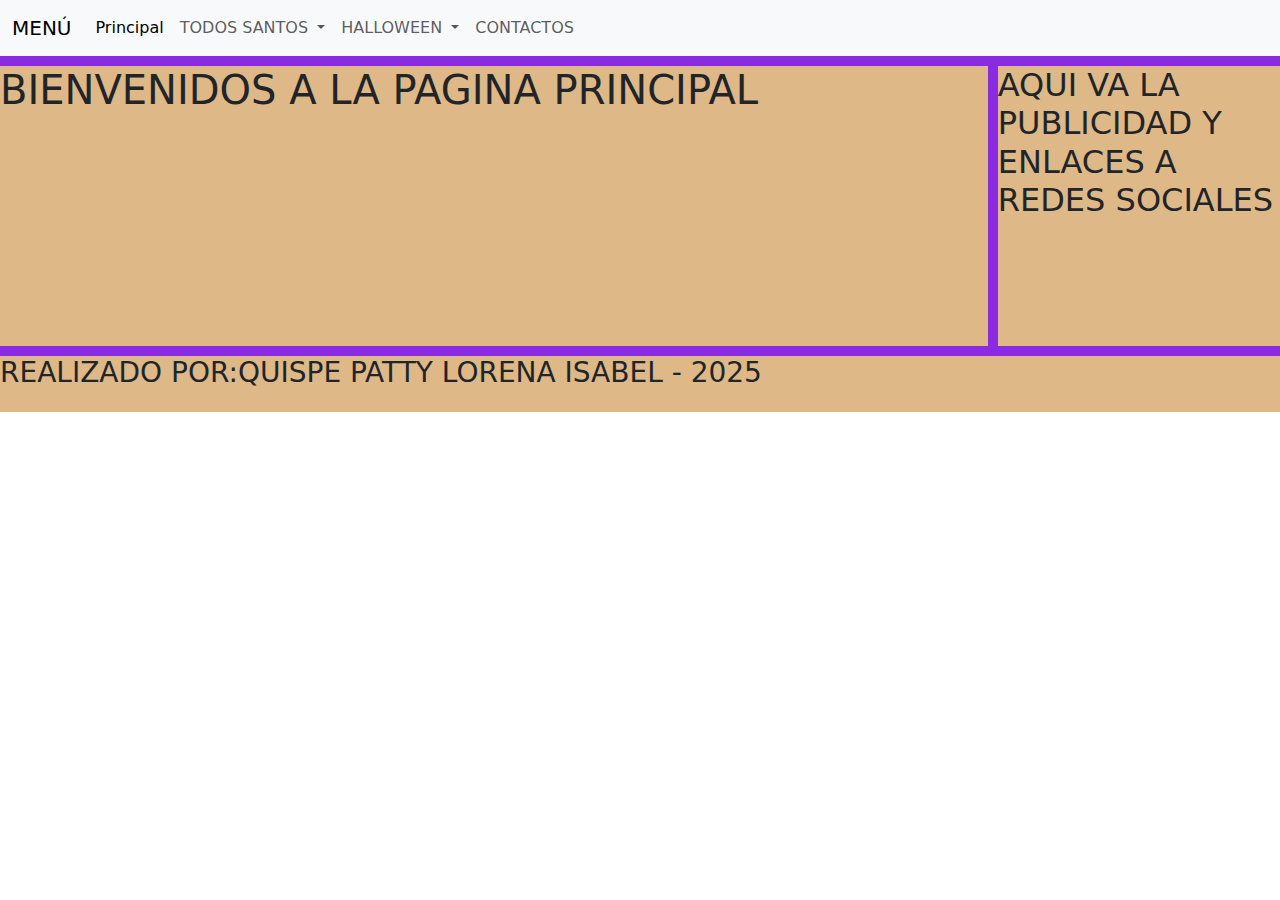
<file: index.html>
<!DOCTYPE html>
<html lang="en">
<head>
    <meta charset="UTF-8">
    <meta name="viewport" content="width=device-width, initial-scale=1.0">
    <title>Tarea</title>
    <link rel="stylesheet" href="https://cdn.jsdelivr.net/npm/bootstrap@5.2.3/dist/css/bootstrap.min.css">

    <link rel="stylesheet" href="css/estructura.css">
</head>
<body>
    <div class="padre" class="container-fluid">
        <div class="MENU" class="container-fluid">
            <nav class="navbar navbar-expand-lg bg-light">
  <div class="container-fluid">
    <a class="navbar-brand" href="#">MENÚ</a>
    <button class="navbar-toggler" type="button" data-bs-toggle="collapse" data-bs-target="#navbarNavDropdown" aria-controls="navbarNavDropdown" aria-expanded="false" aria-label="Toggle navigation">
      <span class="navbar-toggler-icon"></span>
    </button>
    <div class="collapse navbar-collapse" id="navbarNavDropdown">
      <ul class="navbar-nav">
        <li class="nav-item">
          <a class="nav-link active" aria-current="page" href="./index.html">Principal</a>
        </li>
        <li class="nav-item dropdown">
          <a class="nav-link dropdown-toggle" href="#" role="button" data-bs-toggle="dropdown" aria-expanded="false">
            TODOS SANTOS
          </a>
          <ul class="dropdown-menu">
            <li><a class="dropdown-item" href="./pags/todos1.html">HISTORIA</a></li>
            <li><a class="dropdown-item" href="./pags/costumbresT.html">COSTUMBRES</a></li>
            <li><a class="dropdown-item" href="./pags/gastroT.html">GASTRONOMIA</a></li>
            <li><a class="dropdown-item" href="./pags/vestiT.html">VESTIMENTA TÍPICA</a></li>
          </ul>
        </li>
        <li class="nav-item dropdown">
          <a class="nav-link dropdown-toggle" href="#" role="button" data-bs-toggle="dropdown" aria-expanded="false">
            HALLOWEEN
          </a>
          <ul class="dropdown-menu">
            <li><a class="dropdown-item" href="./pags/histoH.html">HISTORIA</a></li>
            <li><a class="dropdown-item" href="./pags/costumH.html">COSTUMBRES</a></li>
            <li><a class="dropdown-item" href="./pags/gastroH.html">GASTRONOMIA</a></li>
            <li><a class="dropdown-item" href="./pags/vestiH.html">VESTIMENTA TÍPICA</a></li>
          </ul>
        </li>
        <li class="nav-item">
          <a class="nav-link" href="./pags/contactos.html">CONTACTOS</a>
        </li>
      </ul>
    </div>
  </div>
</nav>

        </div>
        <div class="CONTENIDO" class="container-fluid">
            <h1>BIENVENIDOS A LA PAGINA PRINCIPAL</h1>
        </div>
        <div class="ADS" class="container-fluid">
            <h2> AQUI VA LA PUBLICIDAD Y ENLACES A REDES SOCIALES</h2>
        </div>
        <div class="PIE" class="container-fluid">
            <h3>REALIZADO POR:QUISPE PATTY LORENA ISABEL - 2025</h3>
        </div>
    </div>

    <script src="https://cdn.jsdelivr.net/npm/bootstrap@5.2.3/dist/js/bootstrap.bundle.min.js"></script>
</body>
</html>
</file>
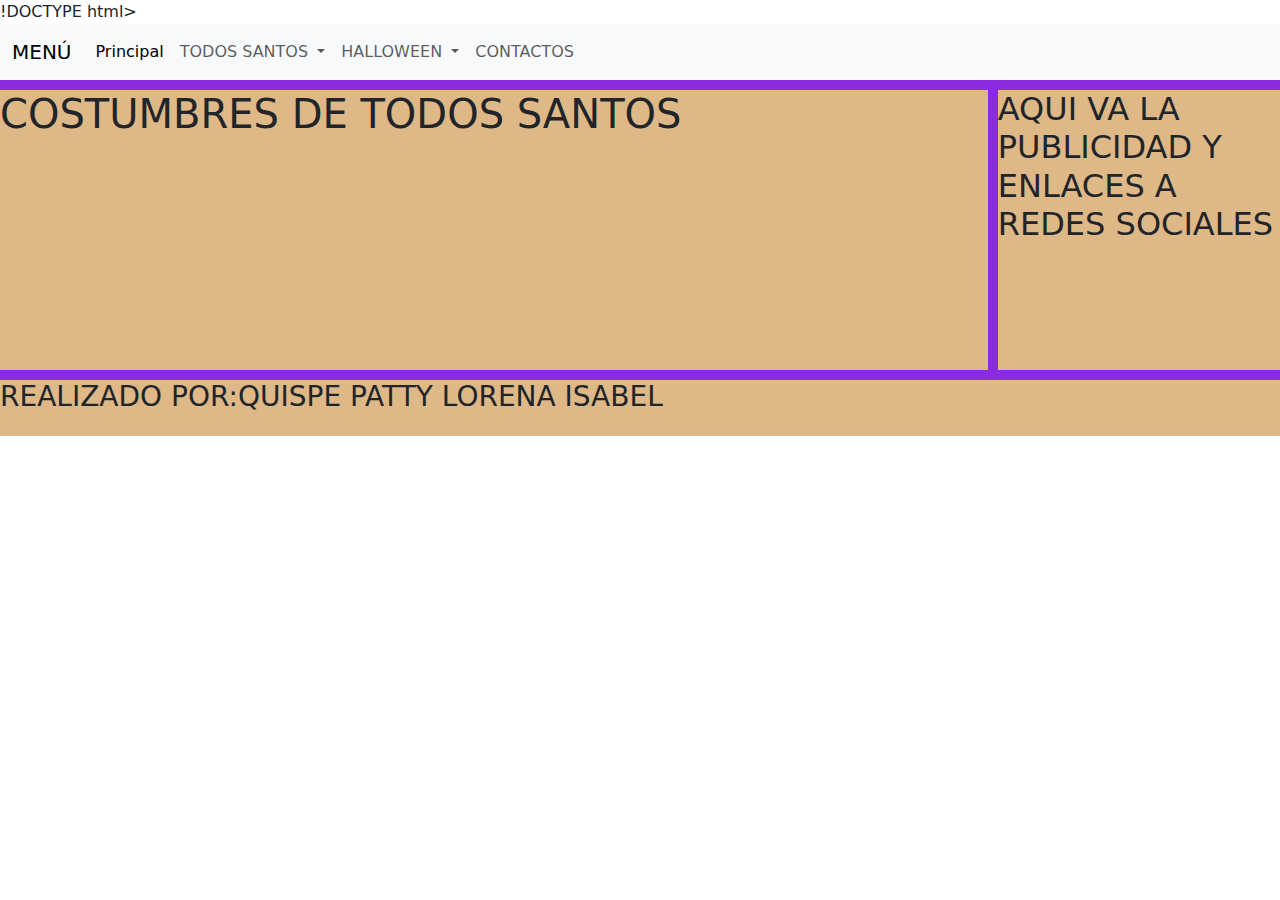
<file: pags/costumbresT.html>
!DOCTYPE html>
<html lang="en">
<head>
    <meta charset="UTF-8">
    <meta name="viewport" content="width=device-width, initial-scale=1.0">
    <title>Tarea</title>
    <link rel="stylesheet" href="https://cdn.jsdelivr.net/npm/bootstrap@5.2.3/dist/css/bootstrap.min.css">

    <link rel="stylesheet" href="../css/estructura.css">
</head>
<body>
    <div class="padre" class="container-fluid">
        <div class="MENU" class="container-fluid">
            <nav class="navbar navbar-expand-lg bg-light">
  <div class="container-fluid">
    <a class="navbar-brand" href="#">MENÚ</a>
    <button class="navbar-toggler" type="button" data-bs-toggle="collapse" data-bs-target="#navbarNavDropdown" aria-controls="navbarNavDropdown" aria-expanded="false" aria-label="Toggle navigation">
      <span class="navbar-toggler-icon"></span>
    </button>
    <div class="collapse navbar-collapse" id="navbarNavDropdown">
      <ul class="navbar-nav">
        <li class="nav-item">
          <a class="nav-link active" aria-current="page" href="./index.html">Principal</a>
        </li>
        <li class="nav-item dropdown">
          <a class="nav-link dropdown-toggle" href="#" role="button" data-bs-toggle="dropdown" aria-expanded="false">
            TODOS SANTOS
          </a>
          <ul class="dropdown-menu">
            <li><a class="dropdown-item" href="./todos1.html">HISTORIA</a></li>
            <li><a class="dropdown-item" href="./costumbresT.html">COSTUMBRES</a></li>
            <li><a class="dropdown-item" href="./gastroT.html">GASTRONOMIA</a></li>
             <li><a class="dropdown-item" href="./vestiT.html">VESTIMENTA TÍPICA</a></li>
          </ul>
        </li>
        <li class="nav-item dropdown">
          <a class="nav-link dropdown-toggle" href="#" role="button" data-bs-toggle="dropdown" aria-expanded="false">
            HALLOWEEN
          </a>
          <ul class="dropdown-menu">
            <li><a class="dropdown-item" href="./histoH.html">HISTORIA</a></li>
            <li><a class="dropdown-item" href="./costumH.html">COSTUMBRES</a></li>
            <li><a class="dropdown-item" href="./gastroH.html">GASTRONOMIA</a></li>
            <li><a class="dropdown-item" href="./vestiH.html">VESTIMENTA TÍPICA</a></li>
          </ul>
        </li>
        <li class="nav-item">
          <a class="nav-link" href="./contactos.html">CONTACTOS</a>
        </li>
      </ul>
    </div>
  </div>
</nav>

        </div>
        <div class="CONTENIDO" class="container-fluid">
            <h1>COSTUMBRES DE TODOS SANTOS</h1>
        </div>
        <div class="ADS" class="container-fluid">
            <h2> AQUI VA LA PUBLICIDAD Y ENLACES A REDES SOCIALES</h2>
        </div>
        <div class="PIE" class="container-fluid">
            <h3>REALIZADO POR:QUISPE PATTY LORENA ISABEL</h3>
        </div>
    </div>

    <script src="https://cdn.jsdelivr.net/npm/bootstrap@5.2.3/dist/js/bootstrap.bundle.min.js"></script>
</body>
</html>
</file>
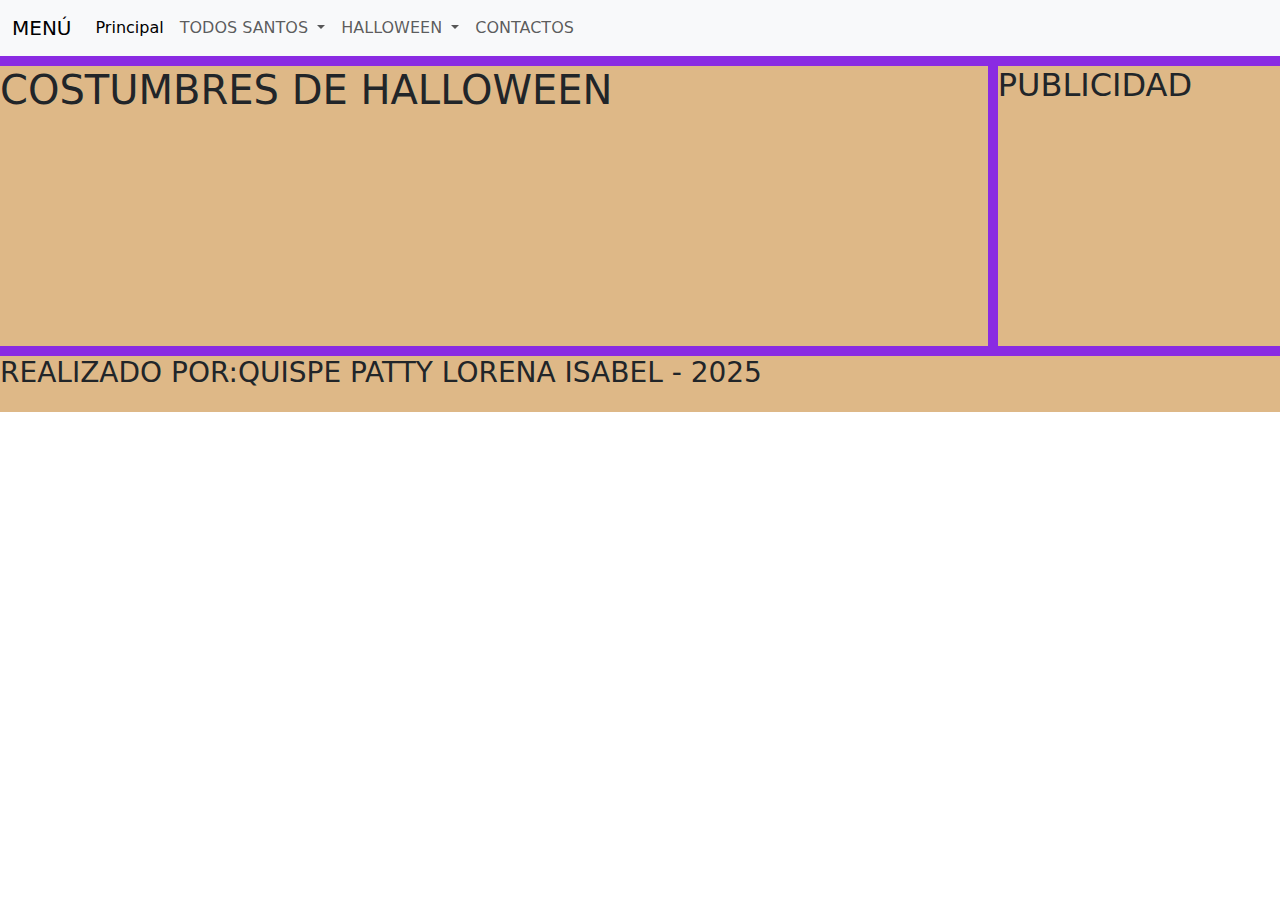
<file: pags/costumH.html>
<!DOCTYPE html>
<html lang="en">
<head>
    <meta charset="UTF-8">
    <meta name="viewport" content="width=device-width, initial-scale=1.0">
    <title>Tarea</title>
    <link rel="stylesheet" href="https://cdn.jsdelivr.net/npm/bootstrap@5.2.3/dist/css/bootstrap.min.css">

    <link rel="stylesheet" href="../css/estructura.css">
</head>
<body>
    <div class="padre" class="container-fluid">
        <div class="MENU" class="container-fluid">
            <nav class="navbar navbar-expand-lg bg-light">
  <div class="container-fluid">
    <a class="navbar-brand" href="#">MENÚ</a>
    <button class="navbar-toggler" type="button" data-bs-toggle="collapse" data-bs-target="#navbarNavDropdown" aria-controls="navbarNavDropdown" aria-expanded="false" aria-label="Toggle navigation">
      <span class="navbar-toggler-icon"></span>
    </button>
    <div class="collapse navbar-collapse" id="navbarNavDropdown">
      <ul class="navbar-nav">
        <li class="nav-item">
          <a class="nav-link active" aria-current="page" href="../index.html">Principal</a>
        </li>
        <li class="nav-item dropdown">
          <a class="nav-link dropdown-toggle" href="#" role="button" data-bs-toggle="dropdown" aria-expanded="false">
            TODOS SANTOS
          </a>
          <ul class="dropdown-menu">
            <li><a class="dropdown-item" href="./todos1.html">HISTORIA</a></li>
            <li><a class="dropdown-item" href="./costumbresT.html">COSTUMBRES</a></li>
            <li><a class="dropdown-item" href="./gastroT.html">GASTRONOMIA</a></li>
            <li><a class="dropdown-item" href="./vestiT.html">VESTIMENTA TÍPICA</a></li>
          </ul>
        </li>
        <li class="nav-item dropdown">
          <a class="nav-link dropdown-toggle" href="#" role="button" data-bs-toggle="dropdown" aria-expanded="false">
            HALLOWEEN
          </a>
          <ul class="dropdown-menu">
            <li><a class="dropdown-item" href="./histoH.html">HISTORIA</a></li>
            <li><a class="dropdown-item" href="./costumH.html">COSTUMBRES</a></li>
            <li><a class="dropdown-item" href="./gastroH.html">GASTRONOMIA</a></li>
            <li><a class="dropdown-item" href="./vestiH.html">VESTIMENTA TÍPICA</a></li>
          </ul>
        </li>
        <li class="nav-item">
          <a class="nav-link" href="./contactos.html">CONTACTOS</a>
        </li>
      </ul>
    </div>
  </div>
</nav>
        </div>
        <div class="CONTENIDO" class="container-fluid">
            <h1>COSTUMBRES DE HALLOWEEN</h1>
        </div>
        <div class="ADS" class="container-fluid">
            <h2>PUBLICIDAD</h2>
        </div>
        <div class="PIE" class="container-fluid">
            <h3>REALIZADO POR:QUISPE PATTY LORENA ISABEL - 2025</h3>
        </div>
    </div>

    <script src="https://cdn.jsdelivr.net/npm/bootstrap@5.2.3/dist/js/bootstrap.bundle.min.js"></script>
</body>
</html>
</file>
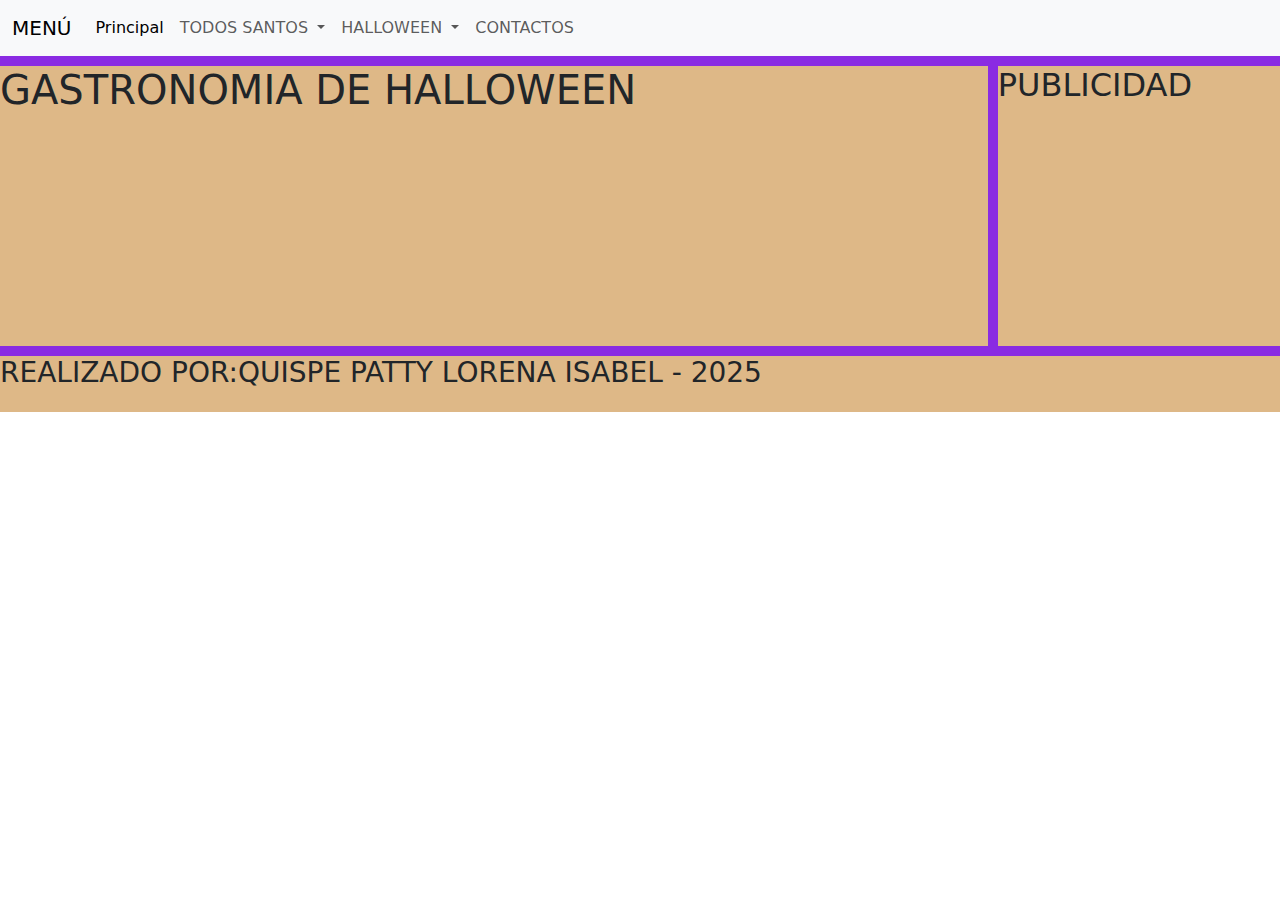
<file: pags/gastroH.html>
<!DOCTYPE html>
<html lang="en">
<head>
    <meta charset="UTF-8">
    <meta name="viewport" content="width=device-width, initial-scale=1.0">
    <title>Tarea</title>
    <link rel="stylesheet" href="https://cdn.jsdelivr.net/npm/bootstrap@5.2.3/dist/css/bootstrap.min.css">

    <link rel="stylesheet" href="../css/estructura.css">
</head>
<body>
    <div class="padre" class="container-fluid">
        <div class="MENU" class="container-fluid">
            <nav class="navbar navbar-expand-lg bg-light">
  <div class="container-fluid">
    <a class="navbar-brand" href="#">MENÚ</a>
    <button class="navbar-toggler" type="button" data-bs-toggle="collapse" data-bs-target="#navbarNavDropdown" aria-controls="navbarNavDropdown" aria-expanded="false" aria-label="Toggle navigation">
      <span class="navbar-toggler-icon"></span>
    </button>
    <div class="collapse navbar-collapse" id="navbarNavDropdown">
      <ul class="navbar-nav">
        <li class="nav-item">
          <a class="nav-link active" aria-current="page" href="../index.html">Principal</a>
        </li>
        <li class="nav-item dropdown">
          <a class="nav-link dropdown-toggle" href="#" role="button" data-bs-toggle="dropdown" aria-expanded="false">
            TODOS SANTOS
          </a>
          <ul class="dropdown-menu">
            <li><a class="dropdown-item" href="./todos1.html">HISTORIA</a></li>
            <li><a class="dropdown-item" href="./costumbresT.html">COSTUMBRES</a></li>
            <li><a class="dropdown-item" href="./gastroT.html">GASTRONOMIA</a></li>
            <li><a class="dropdown-item" href="./vestiT.html">VESTIMENTA TÍPICA</a></li>
          </ul>
        </li>
        <li class="nav-item dropdown">
          <a class="nav-link dropdown-toggle" href="#" role="button" data-bs-toggle="dropdown" aria-expanded="false">
            HALLOWEEN
          </a>
          <ul class="dropdown-menu">
            <li><a class="dropdown-item" href="./histoH.html">HISTORIA</a></li>
            <li><a class="dropdown-item" href="./costumH.html">COSTUMBRES</a></li>
            <li><a class="dropdown-item" href="./gastroH.html">GASTRONOMIA</a></li>
            <li><a class="dropdown-item" href="./vestiH.html">VESTIMENTA TÍPICA</a></li>
          </ul>
        </li>
        <li class="nav-item">
          <a class="nav-link" href="./contactos.html">CONTACTOS</a>
        </li>
      </ul>
    </div>
  </div>
</nav>
        </div>
        <div class="CONTENIDO" class="container-fluid">
            <h1>GASTRONOMIA DE HALLOWEEN</h1>
        </div>
        <div class="ADS" class="container-fluid">
            <h2>PUBLICIDAD</h2>
        </div>
        <div class="PIE" class="container-fluid">
            <h3>REALIZADO POR:QUISPE PATTY LORENA ISABEL - 2025</h3>
        </div>
    </div>

    <script src="https://cdn.jsdelivr.net/npm/bootstrap@5.2.3/dist/js/bootstrap.bundle.min.js"></script>
</body>
</html>
</file>
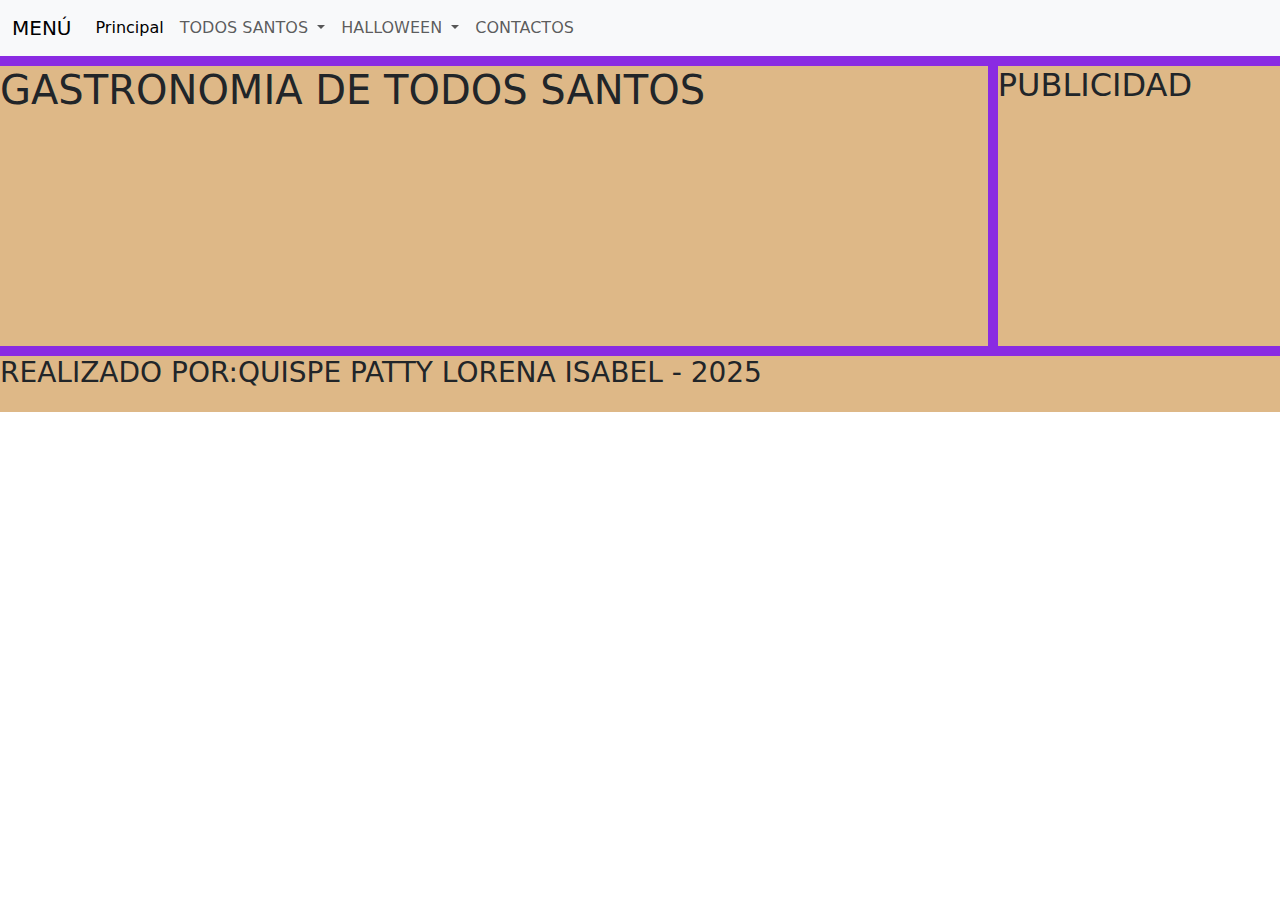
<file: pags/gastroT.html>
<!DOCTYPE html>
<html lang="en">
<head>
    <meta charset="UTF-8">
    <meta name="viewport" content="width=device-width, initial-scale=1.0">
    <title>Tarea</title>
    <link rel="stylesheet" href="https://cdn.jsdelivr.net/npm/bootstrap@5.2.3/dist/css/bootstrap.min.css">

    <link rel="stylesheet" href="../css/estructura.css">
</head>
<body>
    <div class="padre" class="container-fluid">
        <div class="MENU" class="container-fluid">
            <nav class="navbar navbar-expand-lg bg-light">
  <div class="container-fluid">
    <a class="navbar-brand" href="#">MENÚ</a>
    <button class="navbar-toggler" type="button" data-bs-toggle="collapse" data-bs-target="#navbarNavDropdown" aria-controls="navbarNavDropdown" aria-expanded="false" aria-label="Toggle navigation">
      <span class="navbar-toggler-icon"></span>
    </button>
    <div class="collapse navbar-collapse" id="navbarNavDropdown">
      <ul class="navbar-nav">
        <li class="nav-item">
          <a class="nav-link active" aria-current="page" href="../index.html">Principal</a>
        </li>
        <li class="nav-item dropdown">
          <a class="nav-link dropdown-toggle" href="#" role="button" data-bs-toggle="dropdown" aria-expanded="false">
            TODOS SANTOS
          </a>
          <ul class="dropdown-menu">
            <li><a class="dropdown-item" href="./todos1.html">HISTORIA</a></li>
            <li><a class="dropdown-item" href="./costumbresT.html">COSTUMBRES</a></li>
            <li><a class="dropdown-item" href="./gastroT.html">GASTRONOMIA</a></li>
            <li><a class="dropdown-item" href="./vestiT.html">VESTIMENTA TÍPICA</a></li>
          </ul>
        </li>
        <li class="nav-item dropdown">
          <a class="nav-link dropdown-toggle" href="#" role="button" data-bs-toggle="dropdown" aria-expanded="false">
            HALLOWEEN
          </a>
          <ul class="dropdown-menu">
            <li><a class="dropdown-item" href="./histoH.html">HISTORIA</a></li>
            <li><a class="dropdown-item" href="./costumH.html">COSTUMBRES</a></li>
            <li><a class="dropdown-item" href="./gastroH.html">GASTRONOMIA</a></li>
            <li><a class="dropdown-item" href="./vestiH.html">VESTIMENTA TÍPICA</a></li>
          </ul>
        </li>
        <li class="nav-item">
          <a class="nav-link" href="./contactos.html">CONTACTOS</a>
        </li>
      </ul>
    </div>
  </div>
</nav>
        </div>
        <div class="CONTENIDO" class="container-fluid">
            <h1>GASTRONOMIA DE TODOS SANTOS</h1>
        </div>
        <div class="ADS" class="container-fluid">
            <h2>PUBLICIDAD</h2>
        </div>
        <div class="PIE" class="container-fluid">
            <h3>REALIZADO POR:QUISPE PATTY LORENA ISABEL - 2025</h3>
        </div>
    </div>

    <script src="https://cdn.jsdelivr.net/npm/bootstrap@5.2.3/dist/js/bootstrap.bundle.min.js"></script>
</body>
</html>
</file>
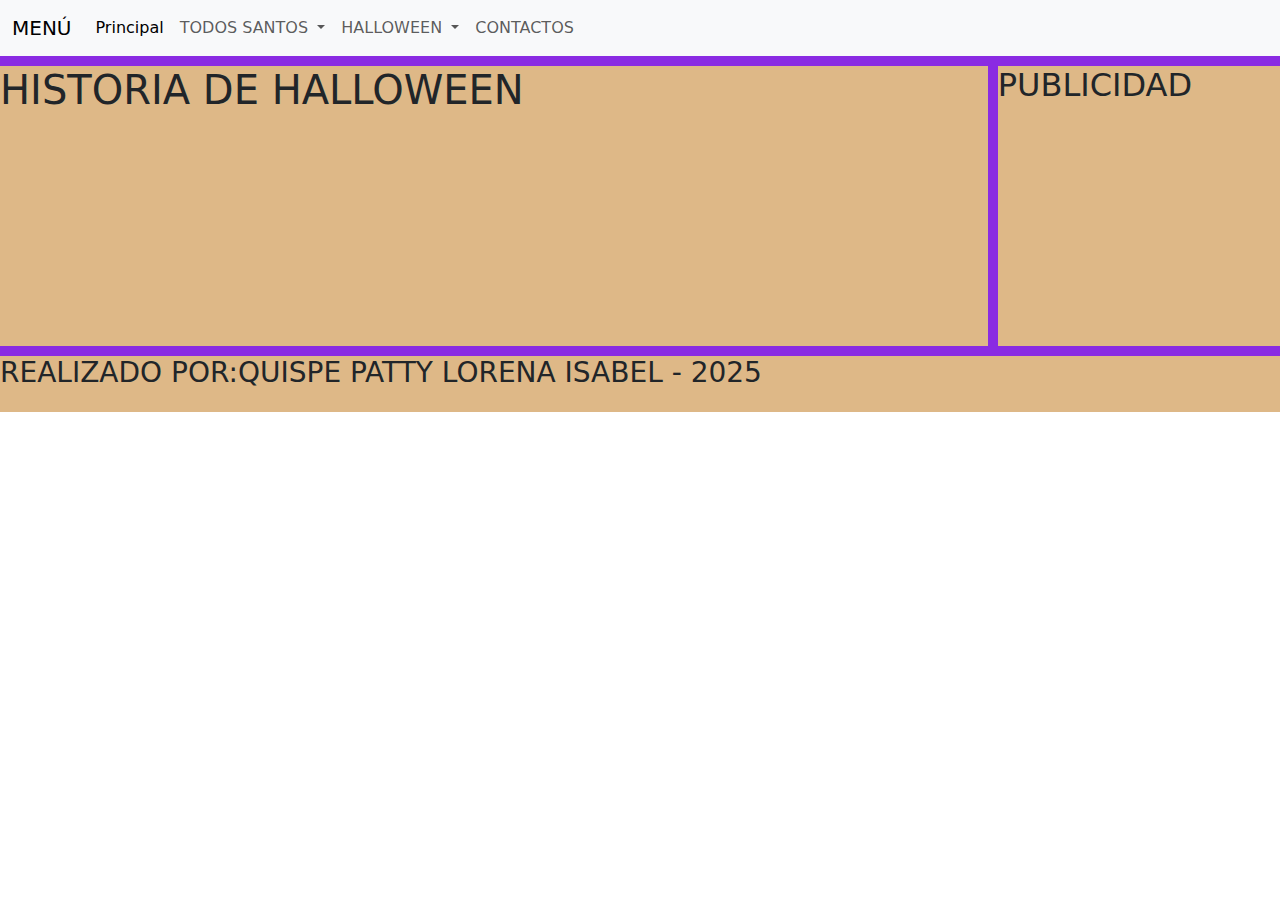
<file: pags/histoH.html>
<!DOCTYPE html>
<html lang="en">
<head>
    <meta charset="UTF-8">
    <meta name="viewport" content="width=device-width, initial-scale=1.0">
    <title>Tarea</title>
    <link rel="stylesheet" href="https://cdn.jsdelivr.net/npm/bootstrap@5.2.3/dist/css/bootstrap.min.css">

    <link rel="stylesheet" href="../css/estructura.css">
</head>
<body>
    <div class="padre" class="container-fluid">
        <div class="MENU" class="container-fluid">
            <nav class="navbar navbar-expand-lg bg-light">
  <div class="container-fluid">
    <a class="navbar-brand" href="#">MENÚ</a>
    <button class="navbar-toggler" type="button" data-bs-toggle="collapse" data-bs-target="#navbarNavDropdown" aria-controls="navbarNavDropdown" aria-expanded="false" aria-label="Toggle navigation">
      <span class="navbar-toggler-icon"></span>
    </button>
    <div class="collapse navbar-collapse" id="navbarNavDropdown">
      <ul class="navbar-nav">
        <li class="nav-item">
          <a class="nav-link active" aria-current="page" href="../index.html">Principal</a>
        </li>
        <li class="nav-item dropdown">
          <a class="nav-link dropdown-toggle" href="#" role="button" data-bs-toggle="dropdown" aria-expanded="false">
            TODOS SANTOS
          </a>
          <ul class="dropdown-menu">
            <li><a class="dropdown-item" href="./todos1.html">HISTORIA</a></li>
            <li><a class="dropdown-item" href="./costumbresT.html">COSTUMBRES</a></li>
            <li><a class="dropdown-item" href="./gastroT.html">GASTRONOMIA</a></li>
            <li><a class="dropdown-item" href="./vestiT.html">VESTIMENTA TÍPICA</a></li>
          </ul>
        </li>
        <li class="nav-item dropdown">
          <a class="nav-link dropdown-toggle" href="#" role="button" data-bs-toggle="dropdown" aria-expanded="false">
            HALLOWEEN
          </a>
          <ul class="dropdown-menu">
            <li><a class="dropdown-item" href="./histoH.html">HISTORIA</a></li>
            <li><a class="dropdown-item" href="./costumH.html">COSTUMBRES</a></li>
            <li><a class="dropdown-item" href="./gastroH.html">GASTRONOMIA</a></li>
            <li><a class="dropdown-item" href="./vestiH.html">VESTIMENTA TÍPICA</a></li>
          </ul>
        </li>
        <li class="nav-item">
          <a class="nav-link" href="./contactos.html">CONTACTOS</a>
        </li>
      </ul>
    </div>
  </div>
</nav>

        </div>
        <div class="CONTENIDO" class="container-fluid">
            <h1>HISTORIA DE HALLOWEEN</h1>
        </div>
        <div class="ADS" class="container-fluid">
            <h2>PUBLICIDAD</h2>
        </div>
        <div class="PIE" class="container-fluid">
            <h3>REALIZADO POR:QUISPE PATTY LORENA ISABEL - 2025</h3>
        </div>
    </div>

    <script src="https://cdn.jsdelivr.net/npm/bootstrap@5.2.3/dist/js/bootstrap.bundle.min.js"></script>
</body>
</html>
</file>
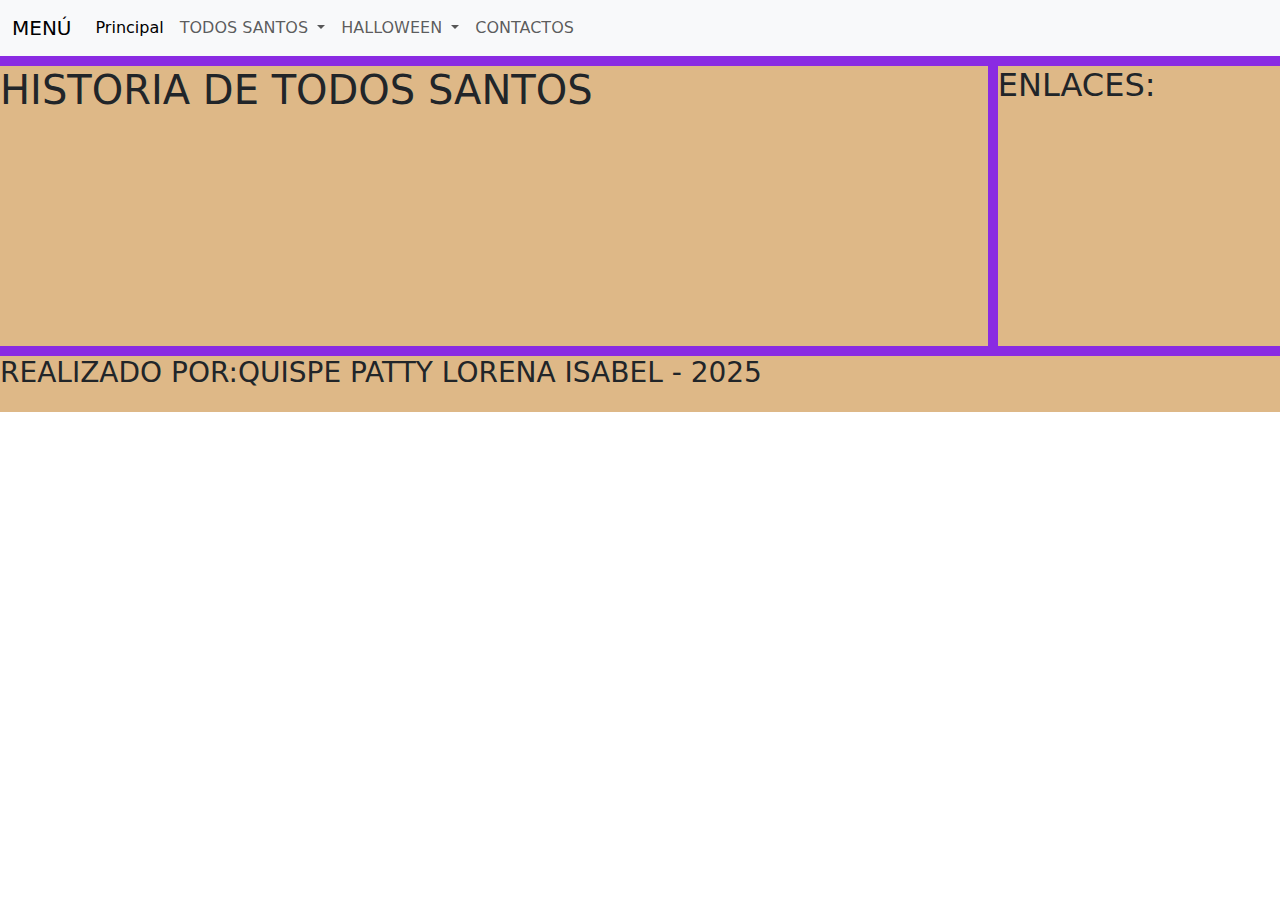
<file: pags/todos1.html>
<!DOCTYPE html>
<html lang="en">
<head>
    <meta charset="UTF-8">
    <meta name="viewport" content="width=device-width, initial-scale=1.0">
    <title>Tarea</title>
    <link rel="stylesheet" href="https://cdn.jsdelivr.net/npm/bootstrap@5.2.3/dist/css/bootstrap.min.css">

    <link rel="stylesheet" href="../css/estructura.css">
</head>
<body>
    <div class="padre" class="container-fluid">
        <div class="MENU" class="container-fluid">
            <nav class="navbar navbar-expand-lg bg-light">
  <div class="container-fluid">
    <a class="navbar-brand" href="#">MENÚ</a>
    <button class="navbar-toggler" type="button" data-bs-toggle="collapse" data-bs-target="#navbarNavDropdown" aria-controls="navbarNavDropdown" aria-expanded="false" aria-label="Toggle navigation">
      <span class="navbar-toggler-icon"></span>
    </button>
    <div class="collapse navbar-collapse" id="navbarNavDropdown">
      <ul class="navbar-nav">
        <li class="nav-item">
          <a class="nav-link active" aria-current="page" href="../index.html">Principal</a>
        </li>
        <li class="nav-item dropdown">
          <a class="nav-link dropdown-toggle" href="#" role="button" data-bs-toggle="dropdown" aria-expanded="false">
            TODOS SANTOS
          </a>
          <ul class="dropdown-menu">
            <li><a class="dropdown-item" href="./todos1.html">HISTORIA</a></li>
            <li><a class="dropdown-item" href="./costumbresT.html">COSTUMBRES</a></li>
            <li><a class="dropdown-item" href="./gastroT.html">GASTRONOMIA</a></li>
            <li><a class="dropdown-item" href="./vestiT.html">VESTIMENTA TÍPICA</a></li>
          </ul>
        </li>
        <li class="nav-item dropdown">
          <a class="nav-link dropdown-toggle" href="#" role="button" data-bs-toggle="dropdown" aria-expanded="false">
            HALLOWEEN
          </a>
          <ul class="dropdown-menu">
            <li><a class="dropdown-item" href="./histoH.html">HISTORIA</a></li>
            <li><a class="dropdown-item" href="./costumH.html">COSTUMBRES</a></li>
            <li><a class="dropdown-item" href="./gastroH.html">GASTRONOMIA</a></li>
            <li><a class="dropdown-item" href="./vestiH.html">VESTIMENTA TÍPICA</a></li>
          </ul>
        </li>
        <li class="nav-item">
          <a class="nav-link" href="./contactos.html">CONTACTOS</a>
        </li>
      </ul>
    </div>
  </div>
</nav>

        </div>
        <div class="CONTENIDO" class="container-fluid">
            <h1>HISTORIA DE TODOS SANTOS</h1>
        </div>
        <div class="ADS" class="container-fluid">
            <h2>ENLACES: </h2>
        </div>
        <div class="PIE" class="container-fluid">
            <h3>REALIZADO POR:QUISPE PATTY LORENA ISABEL - 2025</h3>
        </div>
    </div>

    <script src="https://cdn.jsdelivr.net/npm/bootstrap@5.2.3/dist/js/bootstrap.bundle.min.js"></script>
</body>
</html>
</file>
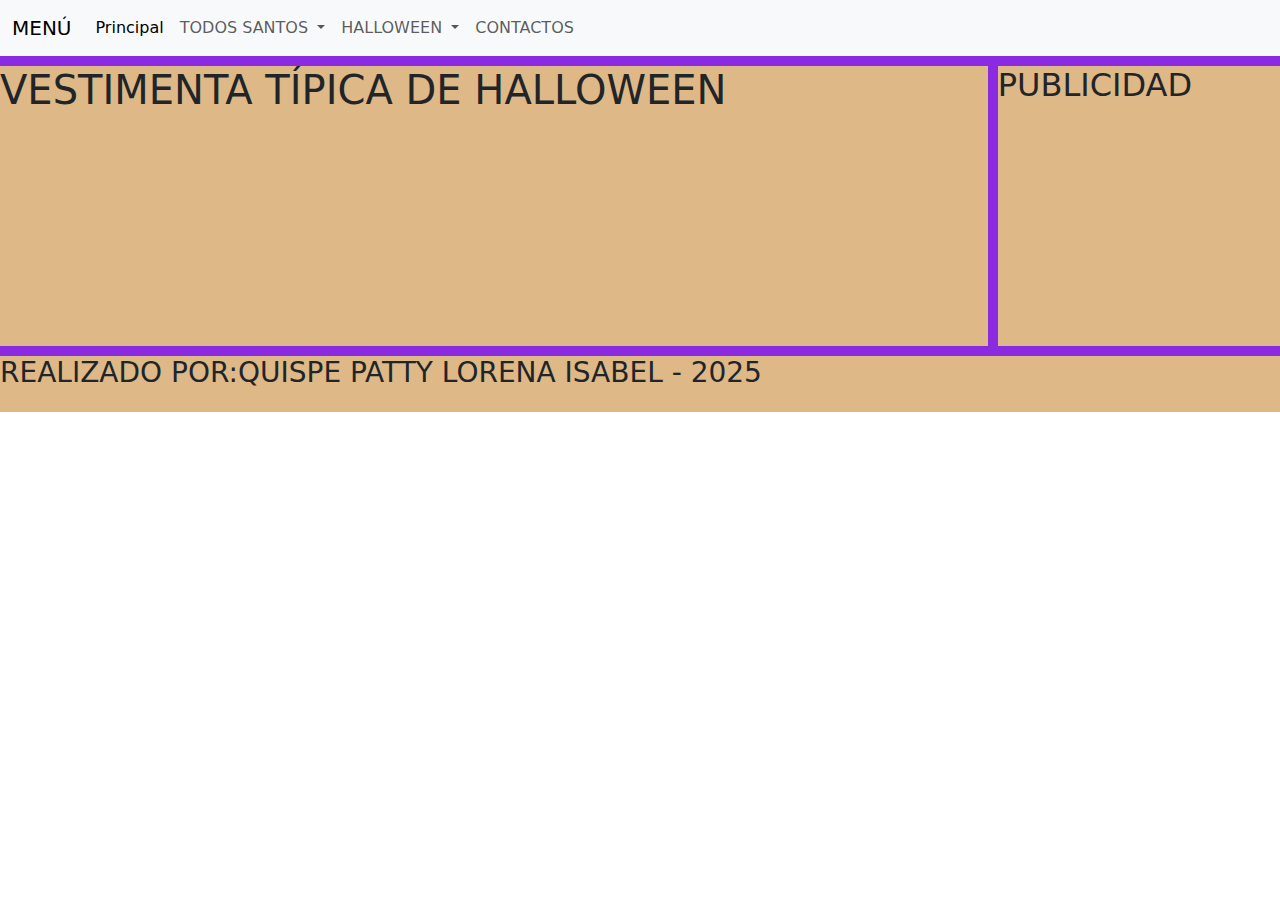
<file: pags/vestiH.html>
<!DOCTYPE html>
<html lang="en">
<head>
    <meta charset="UTF-8">
    <meta name="viewport" content="width=device-width, initial-scale=1.0">
    <title>Tarea</title>
    <link rel="stylesheet" href="https://cdn.jsdelivr.net/npm/bootstrap@5.2.3/dist/css/bootstrap.min.css">

    <link rel="stylesheet" href="../css/estructura.css">
</head>
<body>
    <div class="padre" class="container-fluid">
        <div class="MENU" class="container-fluid">
            <nav class="navbar navbar-expand-lg bg-light">
  <div class="container-fluid">
    <a class="navbar-brand" href="#">MENÚ</a>
    <button class="navbar-toggler" type="button" data-bs-toggle="collapse" data-bs-target="#navbarNavDropdown" aria-controls="navbarNavDropdown" aria-expanded="false" aria-label="Toggle navigation">
      <span class="navbar-toggler-icon"></span>
    </button>
    <div class="collapse navbar-collapse" id="navbarNavDropdown">
      <ul class="navbar-nav">
        <li class="nav-item">
          <a class="nav-link active" aria-current="page" href="../index.html">Principal</a>
        </li>
        <li class="nav-item dropdown">
          <a class="nav-link dropdown-toggle" href="#" role="button" data-bs-toggle="dropdown" aria-expanded="false">
            TODOS SANTOS
          </a>
          <ul class="dropdown-menu">
            <li><a class="dropdown-item" href="./todos1.html">HISTORIA</a></li>
            <li><a class="dropdown-item" href="./costumbresT.html">COSTUMBRES</a></li>
            <li><a class="dropdown-item" href="./gastroT.html">GASTRONOMIA</a></li>
            <li><a class="dropdown-item" href="./vestiT.html">VESTIMENTA TÍPICA</a></li>
          </ul>
        </li>
        <li class="nav-item dropdown">
          <a class="nav-link dropdown-toggle" href="#" role="button" data-bs-toggle="dropdown" aria-expanded="false">
            HALLOWEEN
          </a>
          <ul class="dropdown-menu">
            <li><a class="dropdown-item" href="./histoH.html">HISTORIA</a></li>
            <li><a class="dropdown-item" href="./costumH.html">COSTUMBRES</a></li>
            <li><a class="dropdown-item" href="./gastroH.html">GASTRONOMIA</a></li>
            <li><a class="dropdown-item" href="./vestiH.html">VESTIMENTA TÍPICA</a></li>
          </ul>
        </li>
        <li class="nav-item">
          <a class="nav-link" href="./contactos.html">CONTACTOS</a>
        </li>
      </ul>
    </div>
  </div>
</nav>
        </div>
        <div class="CONTENIDO" class="container-fluid">
            <h1>VESTIMENTA TÍPICA DE HALLOWEEN</h1>
        </div>
        <div class="ADS" class="container-fluid">
            <h2>PUBLICIDAD</h2>
        </div>
        <div class="PIE" class="container-fluid">
            <h3>REALIZADO POR:QUISPE PATTY LORENA ISABEL - 2025</h3>
        </div>
    </div>

    <script src="https://cdn.jsdelivr.net/npm/bootstrap@5.2.3/dist/js/bootstrap.bundle.min.js"></script>
</body>
</html>
</file>
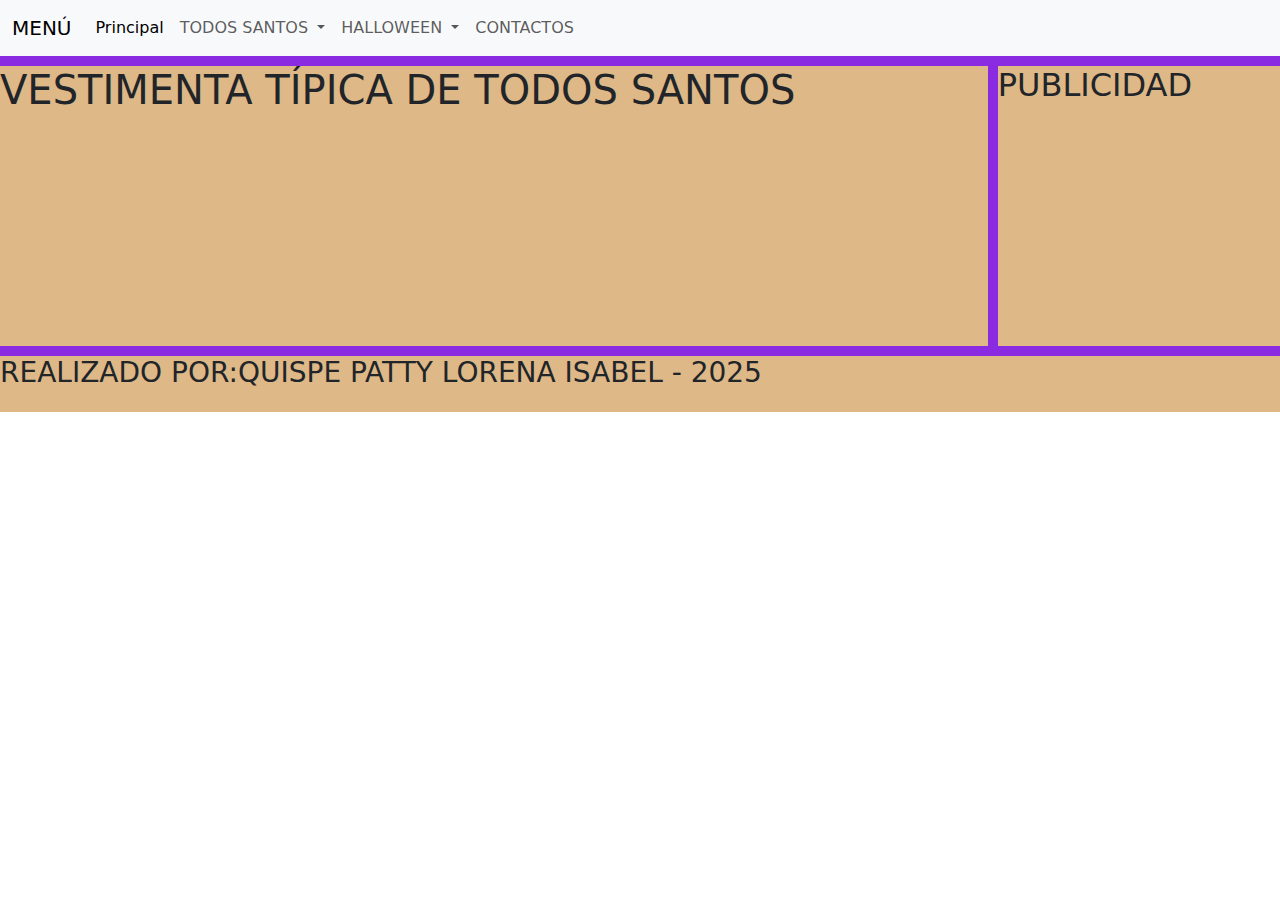
<file: pags/vestiT.html>
<!DOCTYPE html>
<html lang="en">
<head>
    <meta charset="UTF-8">
    <meta name="viewport" content="width=device-width, initial-scale=1.0">
    <title>Tarea</title>
    <link rel="stylesheet" href="https://cdn.jsdelivr.net/npm/bootstrap@5.2.3/dist/css/bootstrap.min.css">

    <link rel="stylesheet" href="../css/estructura.css">
</head>
<body>
    <div class="padre" class="container-fluid">
        <div class="MENU" class="container-fluid">
            <nav class="navbar navbar-expand-lg bg-light">
  <div class="container-fluid">
    <a class="navbar-brand" href="#">MENÚ</a>
    <button class="navbar-toggler" type="button" data-bs-toggle="collapse" data-bs-target="#navbarNavDropdown" aria-controls="navbarNavDropdown" aria-expanded="false" aria-label="Toggle navigation">
      <span class="navbar-toggler-icon"></span>
    </button>
    <div class="collapse navbar-collapse" id="navbarNavDropdown">
      <ul class="navbar-nav">
        <li class="nav-item">
          <a class="nav-link active" aria-current="page" href="../index.html">Principal</a>
        </li>
        <li class="nav-item dropdown">
          <a class="nav-link dropdown-toggle" href="#" role="button" data-bs-toggle="dropdown" aria-expanded="false">
            TODOS SANTOS
          </a>
          <ul class="dropdown-menu">
            <li><a class="dropdown-item" href="./todos1.html">HISTORIA</a></li>
            <li><a class="dropdown-item" href="./costumbresT.html">COSTUMBRES</a></li>
            <li><a class="dropdown-item" href="./gastroT.html">GASTRONOMIA</a></li>
            <li><a class="dropdown-item" href="./vestiT.html">VESTIMENTA TÍPICA</a></li>
          </ul>
        </li>
        <li class="nav-item dropdown">
          <a class="nav-link dropdown-toggle" href="#" role="button" data-bs-toggle="dropdown" aria-expanded="false">
            HALLOWEEN
          </a>
          <ul class="dropdown-menu">
            <li><a class="dropdown-item" href="./histoH.html">HISTORIA</a></li>
            <li><a class="dropdown-item" href="./costumH.html">COSTUMBRES</a></li>
            <li><a class="dropdown-item" href="./gastroH.html">GASTRONOMIA</a></li>
            <li><a class="dropdown-item" href="./vestiH.html">VESTIMENTA TÍPICA</a></li>
          </ul>
        </li>
        <li class="nav-item">
          <a class="nav-link" href="./contactos.html">CONTACTOS</a>
        </li>
      </ul>
    </div>
  </div>
</nav>
        </div>
        <div class="CONTENIDO" class="container-fluid">
            <h1>VESTIMENTA TÍPICA DE TODOS SANTOS</h1>
        </div>
        <div class="ADS" class="container-fluid">
            <h2>PUBLICIDAD</h2>
        </div>
        <div class="PIE" class="container-fluid">
            <h3>REALIZADO POR:QUISPE PATTY LORENA ISABEL - 2025</h3>
        </div>
    </div>

    <script src="https://cdn.jsdelivr.net/npm/bootstrap@5.2.3/dist/js/bootstrap.bundle.min.js"></script>
</body>
</html>
</file>
<file: css/estructura.css>
.padre{
    background-color: blueviolet;
    display: grid;
    grid-gap: 10px;
    grid-template-columns: 7fr 2fr;
    grid-template-rows: 1fr 5fr 1fr;
}
.padre .MENU{
    background-color: burlywood;
    grid-column: 1/3;
    grid-row: 1/2;
}
.padre .CONTENIDO{
    background-color: burlywood;
    grid-column: 1/2;
    grid-row: 2/3;
}
.padre .ADS{
    background-color: burlywood;
    grid-column: 2/3;
    grid-row: 2/3;
}
.padre .PIE{
    background-color: burlywood;
    grid-column: 1/3;
    grid-row: 3/4;
}
</file>
